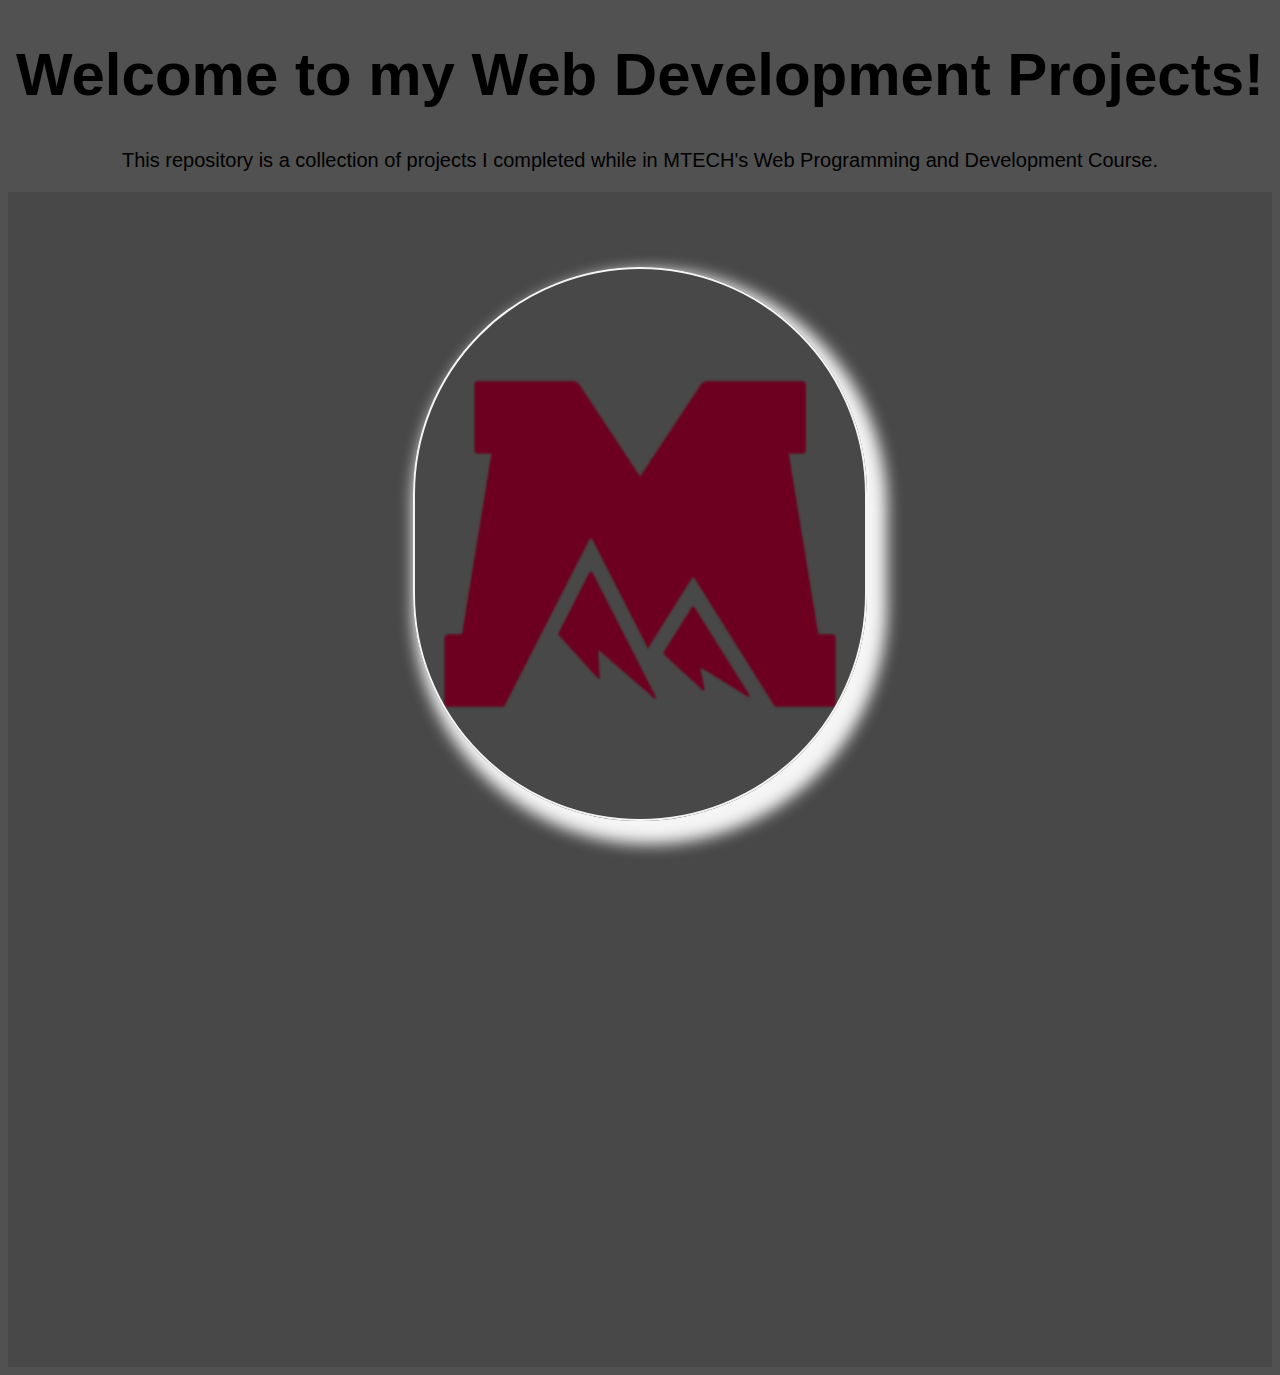
<file: index.html>
<!DOCTYPE html>
<!-- cool stuff -->
<!-- cool stuff -->
<!-- cool stuff -->
<!-- cool stuff -->
<!-- cool stuff -->

<head>
    <meta charset="utf-8">
    <meta http-equiv="X-UA-Compatible" content="IE=edge">
    <title>Web Development Projects</title>
    <link rel="stylesheet" type="text/css" href="css.css" />
    <meta name="description" content="">
    <meta name="viewport" content="width=device-width, initial-scale=1">
    <link rel="stylesheet" href="">
</head>

<body>
    <h1>Welcome to my Web Development Projects!</h1>
    <p>This repository is a collection of projects I completed while in MTECH's Web Programming and Development Course.</p>
    <div><img src="mtech.png"></div>

</body>

</html>
</file>
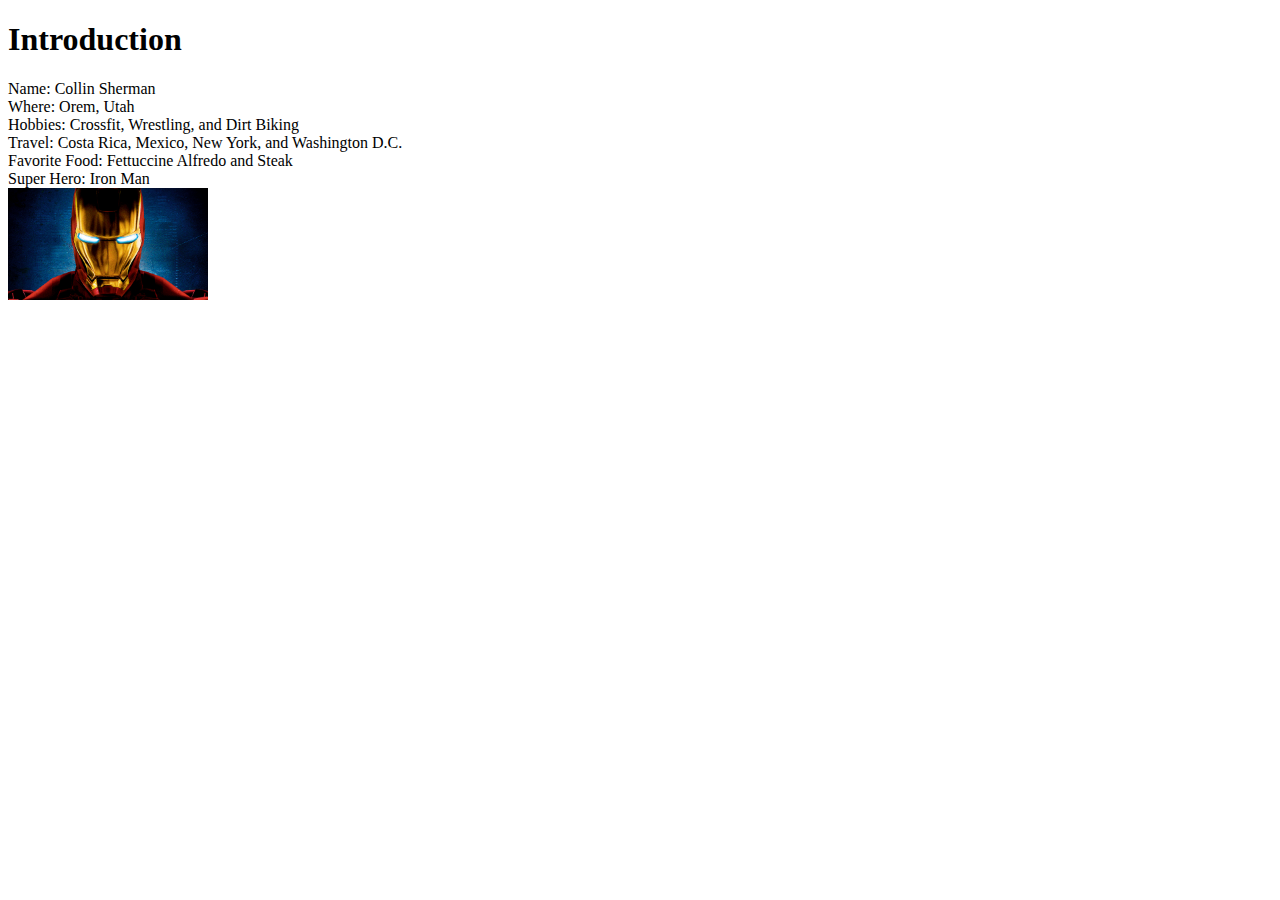
<file: Day 1/index.html>
<!DOCTYPE html>
<html lang="en">
<head>
    <meta charset="UTF-8">
    <meta http-equiv="X-UA-Compatible" content="IE=edge">
    <meta name="viewport" content="width=device-width, initial-scale=1.0">
    <title>Document</title>
</head>
<body>
    <h1>Introduction</h1>
    <p> Name: Collin Sherman <br/>
        Where: Orem, Utah <br/>
        Hobbies: Crossfit, Wrestling, and Dirt Biking <br/>
        Travel: Costa Rica, Mexico, New York, and Washington D.C. <br/>
        Favorite Food: Fettuccine Alfredo and Steak <br/>
        Super Hero: Iron Man <br/>
        <img style="width: 200px" src="mcu-1-iron-man.jpg">
    </p>
</body>
</html>
</file>
<file: css.css>
body {
        background-color: #515151;
        color: #000000;
        font-family: -apple-system, BlinkMacSystemFont, 'Segoe UI', Roboto, Oxygen, Ubuntu, Cantarell, 'Open Sans', 'Helvetica Neue', sans-serif;
       }
h1 {
    text-align: center;
    font-size: 60px;
    
}
p {
    text-align: center;
    font-size: 20px;
}
div {
    padding-top: 75px;
    /* border: 5px solid whitesmoke; */
    background-color: #484848;
    width: 100%;
    height: 1100px;
    text-align: center;
}
div:hover{
    background-color: #303030;
}
img {
    width: 450px;
    height: 550px;
    border-radius: 80em 80em 80em 80em;
    border: 2px solid whitesmoke;
    box-shadow: 10px 13px 15px 10px whitesmoke
}


@-webkit-keyframes rotating /* Safari and Chrome */ {
    from {
      -webkit-transform: rotate(0deg);
      -o-transform: rotate(0deg);
      transform: rotate(0deg);
    }
    to {
      -webkit-transform: rotate(360deg);
      -o-transform: rotate(360deg);
      transform: rotate(360deg);
    }
  }
  @keyframes rotating {
    from {
      -ms-transform: rotate(0deg);
      -moz-transform: rotate(0deg);
      -webkit-transform: rotate(0deg);
      -o-transform: rotate(0deg);
      transform: rotate(0deg);
    }
    to {
      -ms-transform: rotate(360deg);
      -moz-transform: rotate(360deg);
      -webkit-transform: rotate(360deg);
      -o-transform: rotate(360deg);
      transform: rotate(360deg);
    }
  }


img:hover {
    -webkit-animation: rotating 2s linear infinite;
    -moz-animation: rotating 2s linear infinite;
    -ms-animation: rotating 2s linear infinite;
    -o-animation: rotating 2s linear infinite;
    animation: rotating 2s linear infinite;
    background-color: snow;
    box-shadow: 10px 13px 15px 10px maroon
  }
</file>
